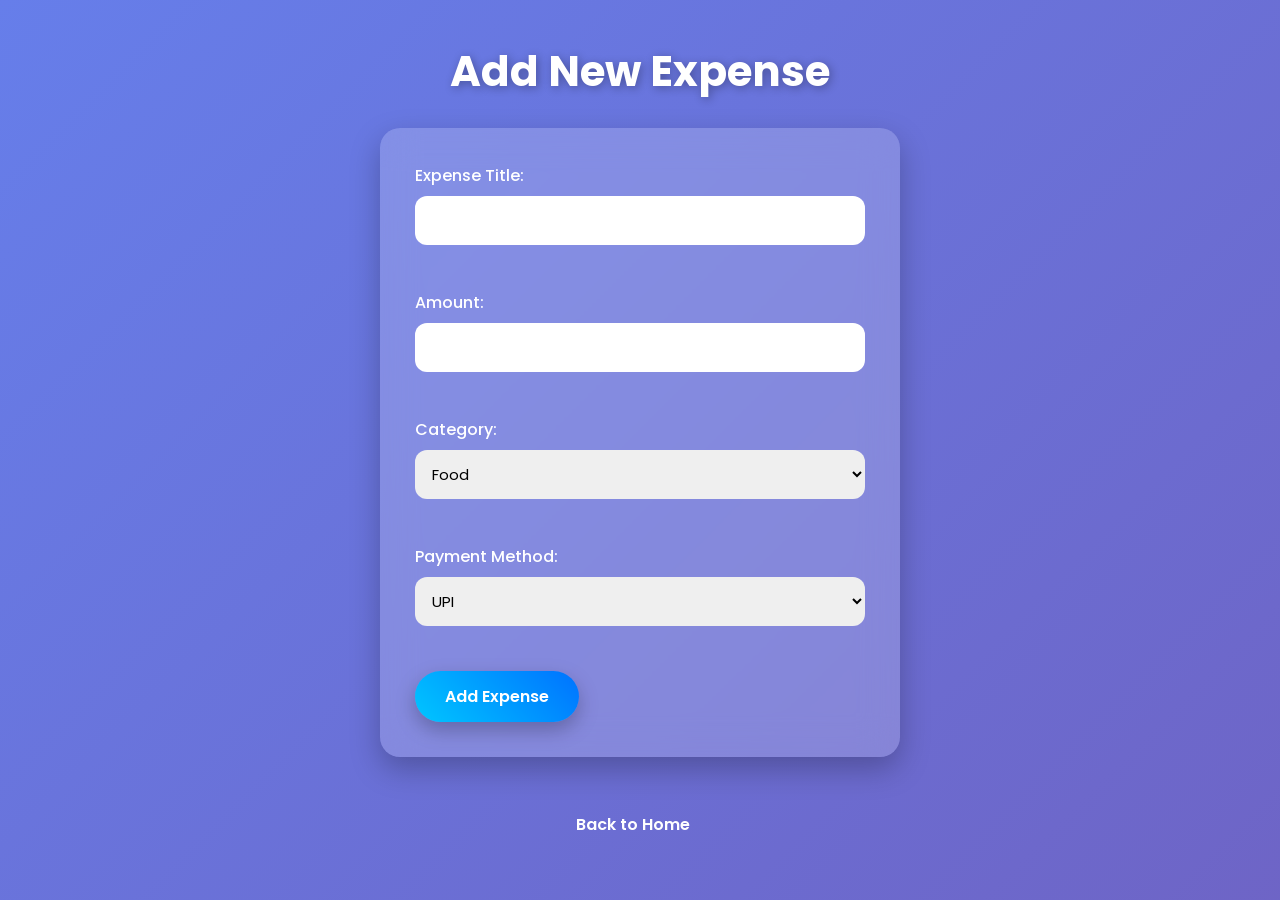
<file: templates/add_expense.html>
<!DOCTYPE html>
<html>

<head>

    <title>Add Expense</title>

    <link rel="stylesheet" href="/static/style.css">

</head>


<body>


<h1>Add New Expense</h1>


<form action="/add_expense" method="POST">


    <label>Expense Title:</label>
    <input type="text" name="title" required>

    <br><br>


    <label>Amount:</label>
    <input type="number" name="amount" required>

    <br><br>


    <label>Category:</label>

    <select name="category">

        <option>Food</option>

        <option>Travel</option>

        <option>Shopping</option>

        <option>Bills</option>

        <option>Others</option>

    </select>


    <br><br>


    <label>Payment Method:</label>

    <select name="payment">

        <option>UPI</option>

        <option>Cash</option>

        <option>Card</option>

    </select>


    <br><br>


    <button type="submit">
        Add Expense
    </button>


</form>


<br>


<a href="/">
    Back to Home
</a>


</body>

</html>
</file>
<file: static/style.css>
/* Google Font */
@import url('https://fonts.googleapis.com/css2?family=Poppins:wght@300;400;500;600;700&display=swap');

*{
    margin:0;
    padding:0;
    box-sizing:border-box;
    font-family:'Poppins',sans-serif;
}

body{
    background:linear-gradient(135deg,#667eea,#764ba2,#6a11cb);
    background-size:400% 400%;
    animation:bgMove 10s infinite alternate;
    min-height:100vh;
    padding:40px;
}

@keyframes bgMove{
    0%{background-position:left;}
    100%{background-position:right;}
}

h1{
    text-align:center;
    color:white;
    font-size:42px;
    margin-bottom:25px;
    text-shadow:2px 2px 10px rgba(0,0,0,.3);
}

h2{
    color:white;
    margin-top:35px;
    margin-bottom:20px;
    text-align:center;
}

/* Buttons */

button{
    padding:13px 30px;
    border:none;
    border-radius:30px;
    background:linear-gradient(45deg,#00c6ff,#0072ff);
    color:white;
    font-size:16px;
    font-weight:600;
    cursor:pointer;
    transition:.4s;
    box-shadow:0 8px 20px rgba(0,0,0,.25);
}

button:hover{
    transform:translateY(-4px) scale(1.05);
    box-shadow:0 12px 25px rgba(0,0,0,.35);
}

a{
    text-decoration:none;
}

body>a{
    margin-right:15px;
}

/* Table */

table{
    width:100%;
    border-collapse:collapse;
    margin-top:20px;
    background:rgba(255,255,255,.18);
    backdrop-filter:blur(15px);
    border-radius:15px;
    overflow:hidden;
    box-shadow:0 12px 30px rgba(0,0,0,.25);
}

table th{
    background:rgba(255,255,255,.3);
    color:white;
    font-size:17px;
    padding:18px;
}

table td{
    padding:16px;
    text-align:center;
    color:white;
    border-bottom:1px solid rgba(255,255,255,.2);
}

table tr:hover{
    background:rgba(255,255,255,.15);
    transition:.3s;
}

/* Form */

form{
    width:520px;
    margin:auto;
    padding:35px;
    background:rgba(255,255,255,.18);
    backdrop-filter:blur(18px);
    border-radius:20px;
    box-shadow:0 12px 30px rgba(0,0,0,.25);
}

label{
    color:white;
    font-weight:500;
    display:block;
    margin-bottom:8px;
}

input,
select{
    width:100%;
    padding:13px;
    border:none;
    border-radius:12px;
    margin-bottom:20px;
    font-size:15px;
    outline:none;
}

input:focus,
select:focus{
    box-shadow:0 0 12px #00e5ff;
}

/* Back Link */

body>a:last-child{
    display:block;
    text-align:center;
    margin-top:30px;
    color:white;
    font-weight:600;
}

/* Card Effect */

.container{
    background:rgba(255,255,255,.15);
    padding:30px;
    border-radius:20px;
    backdrop-filter:blur(15px);
}

/* Scrollbar */

::-webkit-scrollbar{
    width:10px;
}

::-webkit-scrollbar-thumb{
    background:#00c6ff;
    border-radius:10px;
}

::-webkit-scrollbar-track{
    background:#ddd;
}

/* Responsive */

@media(max-width:768px){

form{
    width:95%;
}

table{
    font-size:13px;
}

button{
    width:100%;
    margin-bottom:12px;
}

body{
    padding:20px;
}

h1{
    font-size:30px;
}

}
</file>
